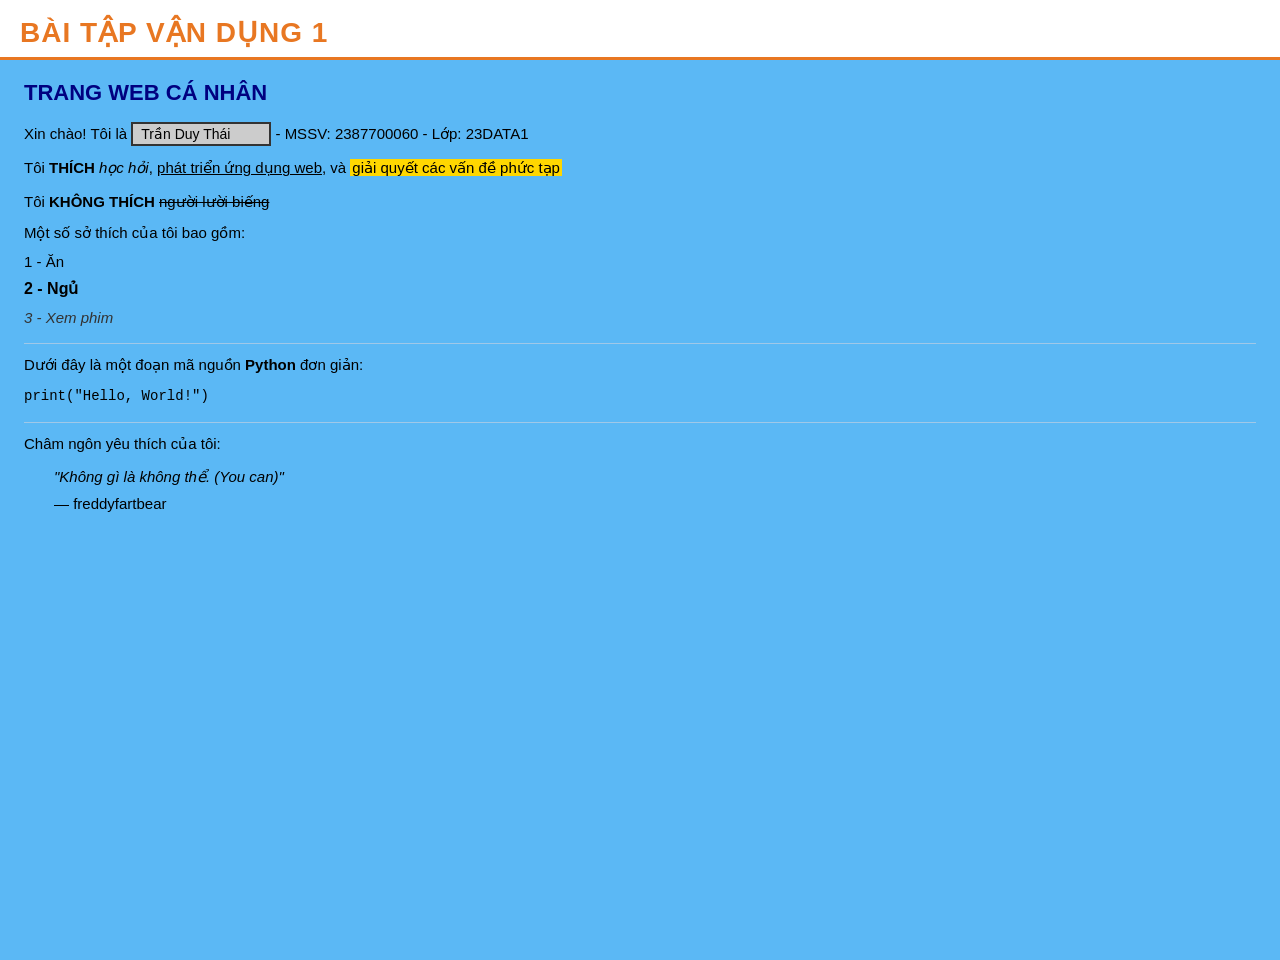
<file: index.html>
<!DOCTYPE html>
<html lang="vi">
<head>
  <meta charset="UTF-8" />
  <meta name="viewport" content="width=device-width, initial-scale=1.0"/>
  <title>Bài tập cá nhân 1</title>
  <style>
    * {
      margin: 0;
      padding: 0;
      box-sizing: border-box;
    }

    body {
      font-family: Arial, sans-serif;
      background-color: #87CEEB;
      color: #000;
    }

    /* Header / Title section */
    .page-title {
      background-color: #fff;
      padding: 16px 20px 8px 20px;
      border-bottom: 3px solid #e87722;
    }

    .page-title h1 {
      color: #e87722;
      font-size: 28px;
      font-weight: bold;
      text-transform: uppercase;
      letter-spacing: 1px;
    }

    /* Main content */
    .container {
      background-color: #5BB8F5;
      padding: 20px 24px;
      min-height: 100vh;
    }

    /* Page heading */
    .main-heading {
      font-size: 22px;
      font-weight: bold;
      color: #000080;
      margin-bottom: 16px;
    }

    /* Introduction line */
    .intro-line {
      font-size: 15px;
      margin-bottom: 10px;
      line-height: 1.6;
    }

    .intro-line input[type="text"] {
      border: 2px solid #333;
      background-color: #ccc;
      padding: 2px 8px;
      font-size: 14px;
      width: 140px;
    }

    /* Bold text */
    .bold { font-weight: bold; }

    /* Italic text */
    .italic { font-style: italic; }

    /* Underline */
    .underline { text-decoration: underline; }

    /* Strikethrough */
    .strike { text-decoration: line-through; }

    /* Highlight */
    .highlight {
      background-color: #FFD700;
      padding: 0 2px;
    }

    /* Hobby list */
    .hobby-section {
      margin: 10px 0;
      font-size: 15px;
    }

    .hobby-section p {
      margin-bottom: 4px;
    }

    ol.hobby-list {
      list-style: none;
      padding-left: 0;
      margin: 6px 0 10px 0;
    }

    ol.hobby-list li {
      font-size: 15px;
      line-height: 1.8;
    }

    ol.hobby-list li:nth-child(2) {
      font-weight: bold;
      font-size: 16px;
    }

    ol.hobby-list li:nth-child(3) {
      font-style: italic;
      color: #333;
    }

    /* Divider */
    hr {
      border: none;
      border-top: 1px solid #a0c8e8;
      margin: 12px 0;
    }

    /* Code section */
    .code-label {
      font-size: 15px;
      margin-bottom: 8px;
    }

    .code-block {
      background-color: #5BB8F5;
      font-family: 'Courier New', Courier, monospace;
      font-size: 14px;
      padding: 6px 0;
      color: #000;
      margin-bottom: 12px;
    }

    /* Quote / Motto */
    .motto-section {
      font-size: 15px;
      margin-top: 4px;
    }

    blockquote {
      margin: 10px 0 0 30px;
      font-style: italic;
      font-size: 15px;
      line-height: 1.8;
    }

    blockquote .author {
      text-align: right;
      font-style: normal;
      font-weight: normal;
      margin-right: 20px;
    }
  </style>
</head>
<body>

  <!-- Page Title -->
  <div class="page-title">
    <h1>Bài tập vận dụng 1</h1>
  </div>

  <!-- Main Container -->
  <div class="container">

    <!-- Page Heading -->
    <p class="main-heading">TRANG WEB CÁ NHÂN</p>

    <!-- Introduction -->
    <p class="intro-line">
      Xin chào! Tôi là <input type="text" value="Trần Duy Thái" readonly /> - MSSV: 2387700060 - Lớp: 23DATA1
    </p>

    <!-- Likes -->
    <p class="intro-line">
      Tôi <span class="bold">THÍCH</span> <em>học hỏi</em>, <span class="underline">phát triển ứng dụng web</span>, và <span class="highlight">giải quyết các vấn đề phức tạp</span>
    </p>

    <!-- Dislikes -->
    <p class="intro-line">
      Tôi <span class="bold">KHÔNG THÍCH</span> <span class="strike">người lười biếng</span>
    </p>

    <!-- Hobbies -->
    <div class="hobby-section">
      <p>Một số sở thích của tôi bao gồm:</p>
      <ol class="hobby-list">
        <li>1 - Ăn</li>
        <li>2 - Ngủ</li>
        <li>3 - Xem phim</li>
      </ol>
    </div>

    <hr />

    <!-- Code Section -->
    <p class="code-label">Dưới đây là một đoạn mã nguồn <span class="bold">Python</span> đơn giản:</p>
    <div class="code-block">
      <code>print("Hello, World!")</code>
    </div>

    <hr />

    <!-- Motto Section -->
    <p class="motto-section">Châm ngôn yêu thích của tôi:</p>
    <blockquote>
      "Không gì là không thể. (You can)"<br/>
      <span class="author">— freddyfartbear</span>
    </blockquote>

  </div>

</body>
</html>
</file>
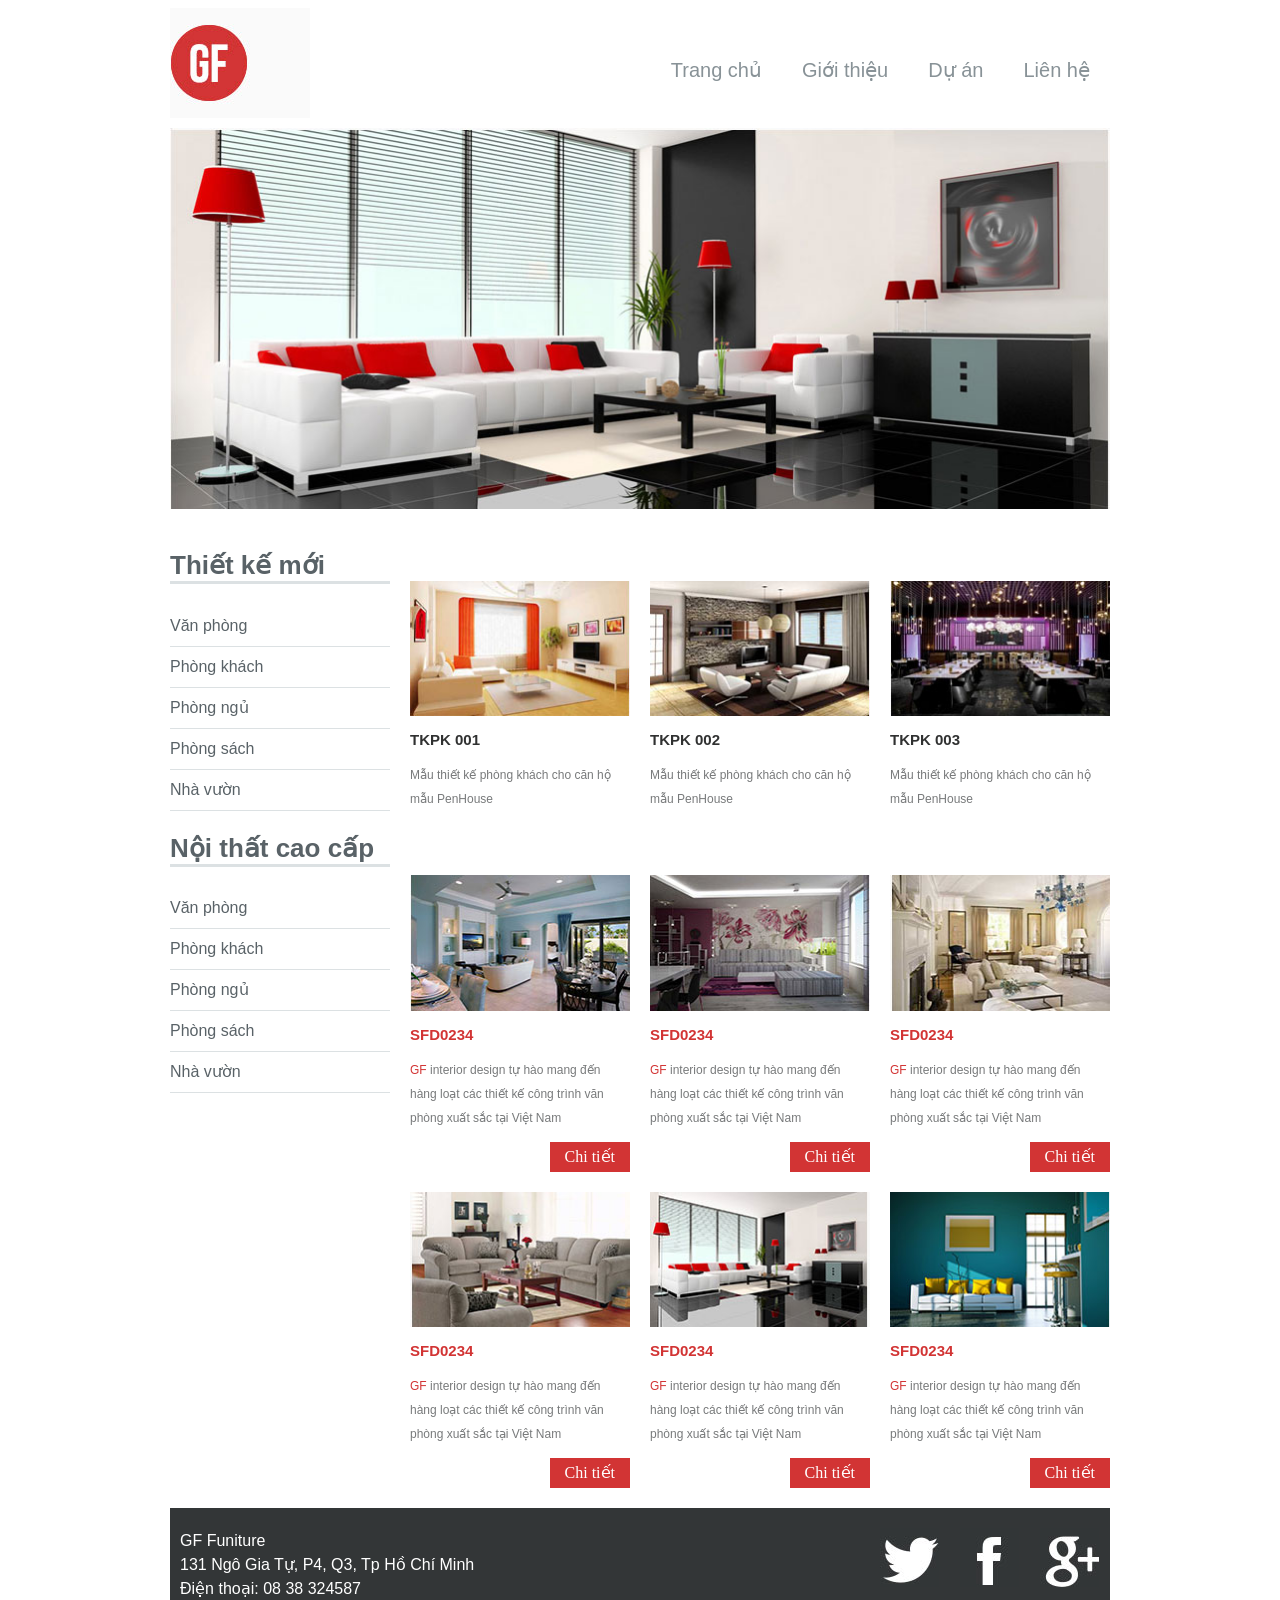
<file: 2387700060_TranDuyThai/index.html>
<!DOCTYPE html PUBLIC "-//W3C//DTD XHTML 1.0 Transitional//EN" "http://www.w3.org/TR/xhtml1/DTD/xhtml1-transitional.dtd">
<html xmlns="http://www.w3.org/1999/xhtml">
<head>
<meta http-equiv="Content-Type" content="text/html; charset=utf-8" />
<title>Bài tập tuần 1 - 2387700060 - Trần Duy Thái</title>
<link rel="stylesheet" type="text/css" href="css/style.css"/>
</head>

<body>
<div id="container">
    <div id="header">
        <div class="logo">
            <img src="./images/logo.jpg" width="140" height="110" alt="Logo" />
        </div>
        <div class="nav">
            <ul>
                <li><a href="#">Trang chủ</a></li>
                <li><a href="#">Giới thiệu</a></li>
                <li><a href="#">Dự án</a></li>
                <li><a href="#">Liên hệ</a></li>
            </ul>
        </div>
    </div>
    <div class="clear"></div>
    
    <div id="slider">
        <img src="./images/slider_1.jpg" width="940" alt="Slider" />
    </div>
    <div class="clear"></div>
    
    <div id="aside">
        <h2>Thiết kế mới</h2>
        <ul>
            <li><a href="#">Văn phòng</a></li>
            <li><a href="#">Phòng khách</a></li>
            <li><a href="#">Phòng ngủ</a></li>
            <li><a href="#">Phòng sách</a></li>
            <li><a href="#">Nhà vườn</a></li>
        </ul>
        <h2>Nội thất cao cấp</h2>
        <ul>
            <li><a href="#">Văn phòng</a></li>
            <li><a href="#">Phòng khách</a></li>
            <li><a href="#">Phòng ngủ</a></li>
            <li><a href="#">Phòng sách</a></li>
            <li><a href="#">Nhà vườn</a></li>
        </ul>
    </div>
    
    <div id="content">
        <div class="mau_thiet_ke_moi">
            <div class="san_pham">
                <img src="./images/san_pham_1.jpg" width="220" alt="TKPK 001" />
                <h3>TKPK 001</h3>
                <p>Mẫu thiết kế phòng khách cho căn hộ mẫu PenHouse</p>
            </div>
            <div class="san_pham">
                <img src="./images/san_pham_2.jpg" width="220" alt="TKPK 002" />
                <h3>TKPK 002</h3>
                <p>Mẫu thiết kế phòng khách cho căn hộ mẫu PenHouse</p>
            </div>
            <div class="san_pham">
                <img src="./images/san_pham_3.jpg" width="220" alt="TKPK 003" />
                <h3>TKPK 003</h3>
                <p>Mẫu thiết kế phòng khách cho căn hộ mẫu PenHouse</p>
            </div>
        </div>
        <div class="clear"></div>
        
        <div class="noi_that_cao_cap">
            <div class="sp_cao_cap">
                <img src="./images/san_pham_4.jpg" width="220" alt="SFD0234" />
                <h3>SFD0234</h3>
                <p><span style="color:#d23434">GF</span> interior design tự hào mang đến hàng loạt các thiết kế công trình văn phòng xuất sắc tại Việt Nam</p>
                <a href="#">Chi tiết</a>
            </div>
            <div class="sp_cao_cap">
                <img src="./images/san_pham_5.jpg" width="220" alt="SFD0234" />
                <h3>SFD0234</h3>
                <p><span style="color:#d23434">GF</span> interior design tự hào mang đến hàng loạt các thiết kế công trình văn phòng xuất sắc tại Việt Nam</p>
                <a href="#">Chi tiết</a>
            </div>
            <div class="sp_cao_cap">
                <img src="./images/san_pham_6.jpg" width="220" alt="SFD0234" />
                <h3>SFD0234</h3>
                <p><span style="color:#d23434">GF</span> interior design tự hào mang đến hàng loạt các thiết kế công trình văn phòng xuất sắc tại Việt Nam</p>
                <a href="#">Chi tiết</a>
            </div>
            <div class="sp_cao_cap">
                <img src="./images/san_pham_7.jpg" width="220" alt="SFD0234" />
                <h3>SFD0234</h3>
                <p><span style="color:#d23434">GF</span> interior design tự hào mang đến hàng loạt các thiết kế công trình văn phòng xuất sắc tại Việt Nam</p>
                <a href="#">Chi tiết</a>
            </div>
            <div class="sp_cao_cap">
                <img src="./images/san_pham_8.jpg" width="220" alt="SFD0234" />
                <h3>SFD0234</h3>
                <p><span style="color:#d23434">GF</span> interior design tự hào mang đến hàng loạt các thiết kế công trình văn phòng xuất sắc tại Việt Nam</p>
                <a href="#">Chi tiết</a>
            </div>
            <div class="sp_cao_cap">
                <img src="./images/san_pham_9.jpg" width="220" alt="SFD0234" />
                <h3>SFD0234</h3>
                <p><span style="color:#d23434">GF</span> interior design tự hào mang đến hàng loạt các thiết kế công trình văn phòng xuất sắc tại Việt Nam</p>
                <a href="#">Chi tiết</a>
            </div>
        </div>
    </div>
    <div class="clear"></div>
    
    <div id="footer">
        <div class="dia_chi">
            <p style="padding-top:5px;padding-left:10px;">
                GF Funiture<br />
                131 Ngô Gia Tự, P4, Q3, Tp Hồ Chí Minh<br />
                Điện thoại: 08 38 324587
            </p>
        </div>
        <div class="icon">
            <img src="images/icon_1.jpg" alt="Twitter" />
        </div>
        <div class="icon">
            <img src="images/icon_2.jpg" alt="Facebook" />
        </div>
        <div class="icon">
            <img src="images/icon_3.jpg" alt="Google Plus" />
        </div>
    </div>
</div>
</body>
</html>
</file>
<file: 2387700060_TranDuyThai/css/style.css>
#container {
    width: 960px;
    margin: auto;
}

.clear {
    clear: both;
}

/* Header */
#header {
    height: 110px;
}

.logo {
    width: 140px;
    margin: 0 10px;
    float: left;
}

.nav {
    width: 780px;
    margin: 0 10px;
    float: left;
    padding-top: 50px;
}

.nav ul {
    margin: 0;
    padding: 0;
    list-style: none;
    float: right;
}

.nav ul li {
    float: left;
}

.nav ul li a {
    padding: 0 20px 5px 20px;
    text-decoration: none;
    font-family: Tahoma, Geneva, sans-serif;
    font-size: 20px;
    color: #889297;
}

.nav ul li a:hover {
    color: #d23434;
    border-bottom: 3px solid #626b70;
}

.nav ul li a:active {
    color: #03F;
    border-bottom: 3px solid #09F;
}

/* Slider */
#slider {
    width: 940px;
    margin: 10px 10px;
}

/* Aside */
#aside {
    width: 220px;
    margin: 10px;
    float: left;
}

#aside ul {
    padding: 0;
    margin: 0;
    list-style: none;
}

#aside h2 {
    color: #596267;
    font-family: Arial, Helvetica, sans-serif;
    font-size: 26px;
    border-bottom: 3px solid #dce1e3;
}

#aside ul li a {
    color: #596267;
    text-decoration: none;
    font-family: Arial, Helvetica, sans-serif;
    font-size: 16px;
    border-bottom: 1px solid #dce1e3;
    display: block;
    line-height: 40px;
}

/* Content */
#content {
    width: 720px;
    float: left;
}

.mau_thiet_ke_moi {
    width: 720px;
    padding-top: 62px;
}

.san_pham {
    width: 220px;
    float: left;
    margin: 0 10px;
}

.san_pham h3 {
    color: #303131;
    font-size: 15px;
    font-family: Tahoma, Geneva, sans-serif;
}

.san_pham p {
    color: #787a7b;
    font-size: 12px;
    font-family: Tahoma, Geneva, sans-serif;
    line-height: 24px;
}

.noi_that_cao_cap {
    width: 720px;
    padding-top: 42px;
}

.sp_cao_cap {
    width: 220px;
    float: left;
    margin: 10px;
}

.sp_cao_cap h3 {
    color: #d23434;
    font-size: 15px;
    font-family: Tahoma, Geneva, sans-serif;
}

.sp_cao_cap p {
    color: #787a7b;
    font-size: 12px;
    font-family: Tahoma, Geneva, sans-serif;
    line-height: 24px;
}

.sp_cao_cap a {
    text-decoration: none;
    color: #fff;
    background-color: #d23434;
    padding: 0 15px;
    float: right;
    line-height: 30px;
}

/* Footer */
#footer {
    width: 940px;
    height: 100px;
    background-color: #333637;
    margin: 10px;
    float: left;
}

.dia_chi {
    width: 700px;
    color: #fff;
    font-size: 16px;
    line-height: 24px;
    font-family: Tahoma, Geneva, sans-serif;
    float: left;
}

.icon {
    width: 60px;
    margin: 0 10px;
    float: left;
    padding-top: 20px;
}
</file>
